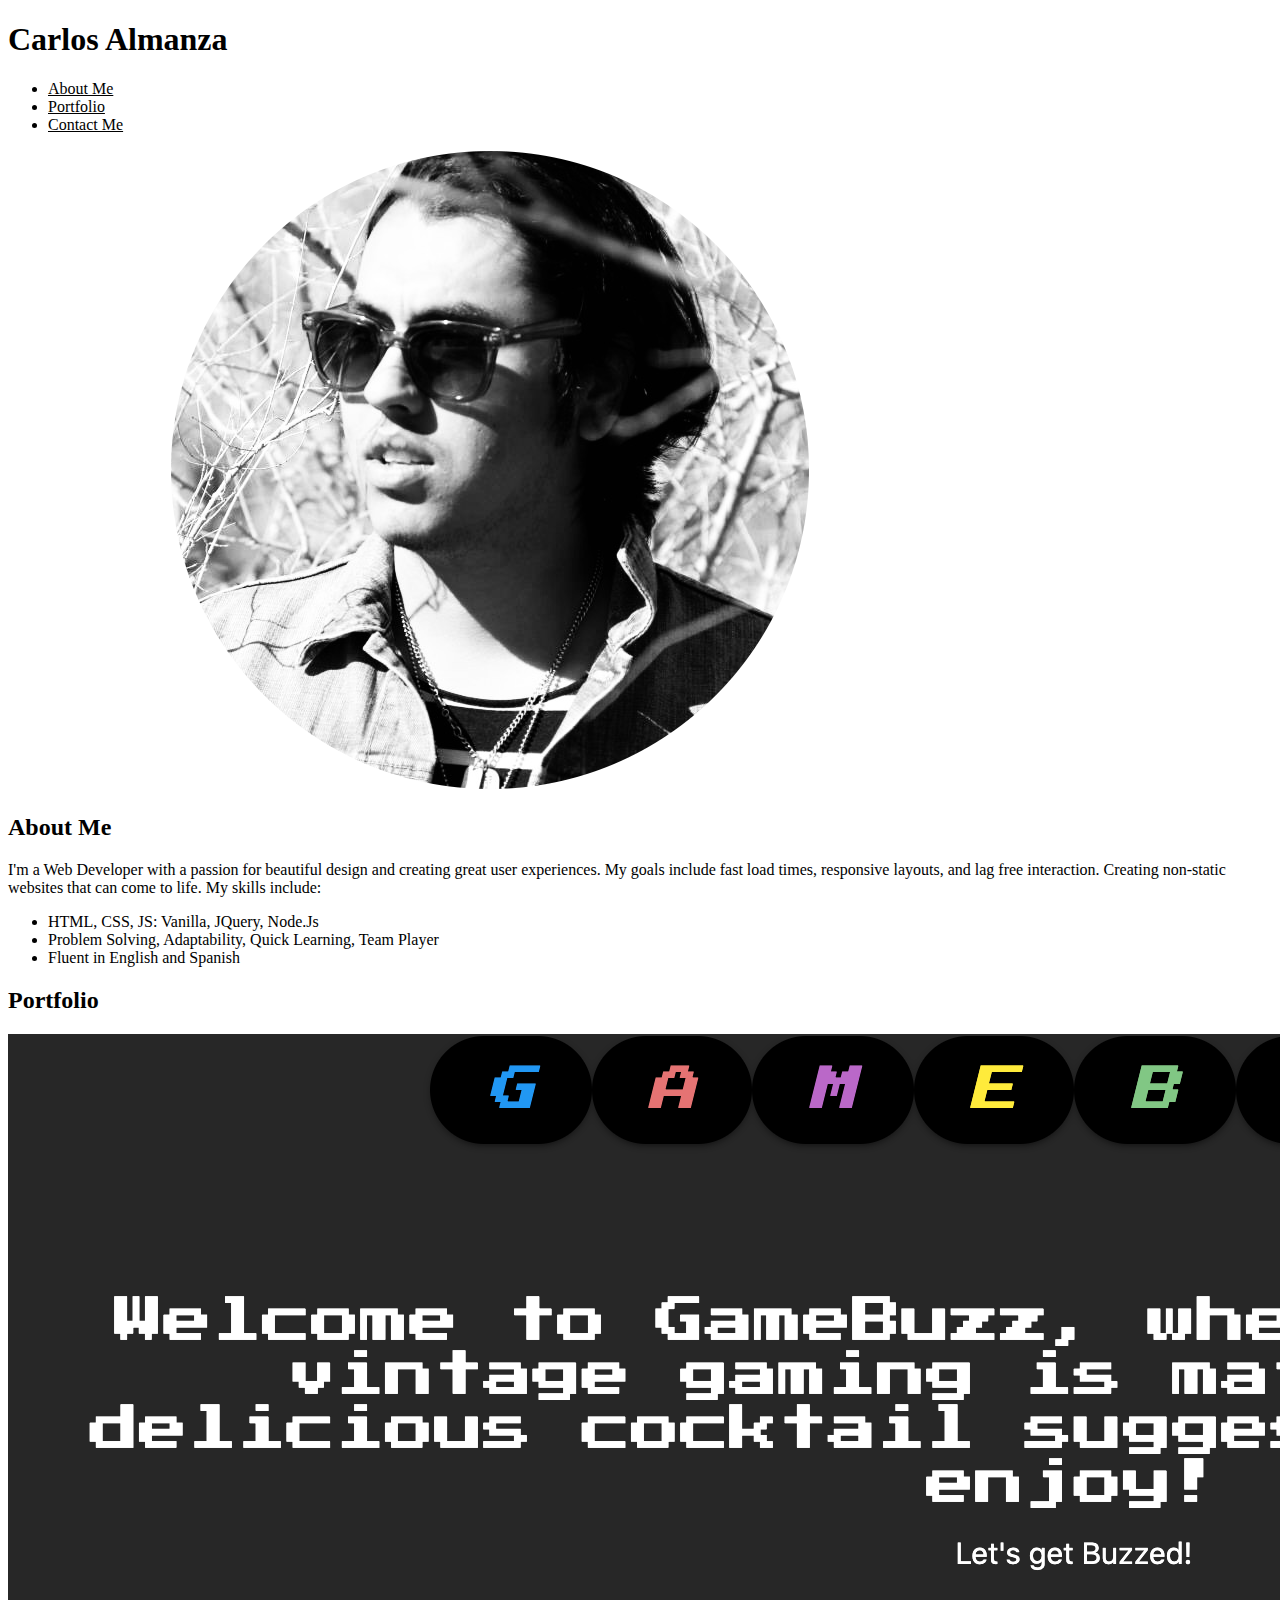
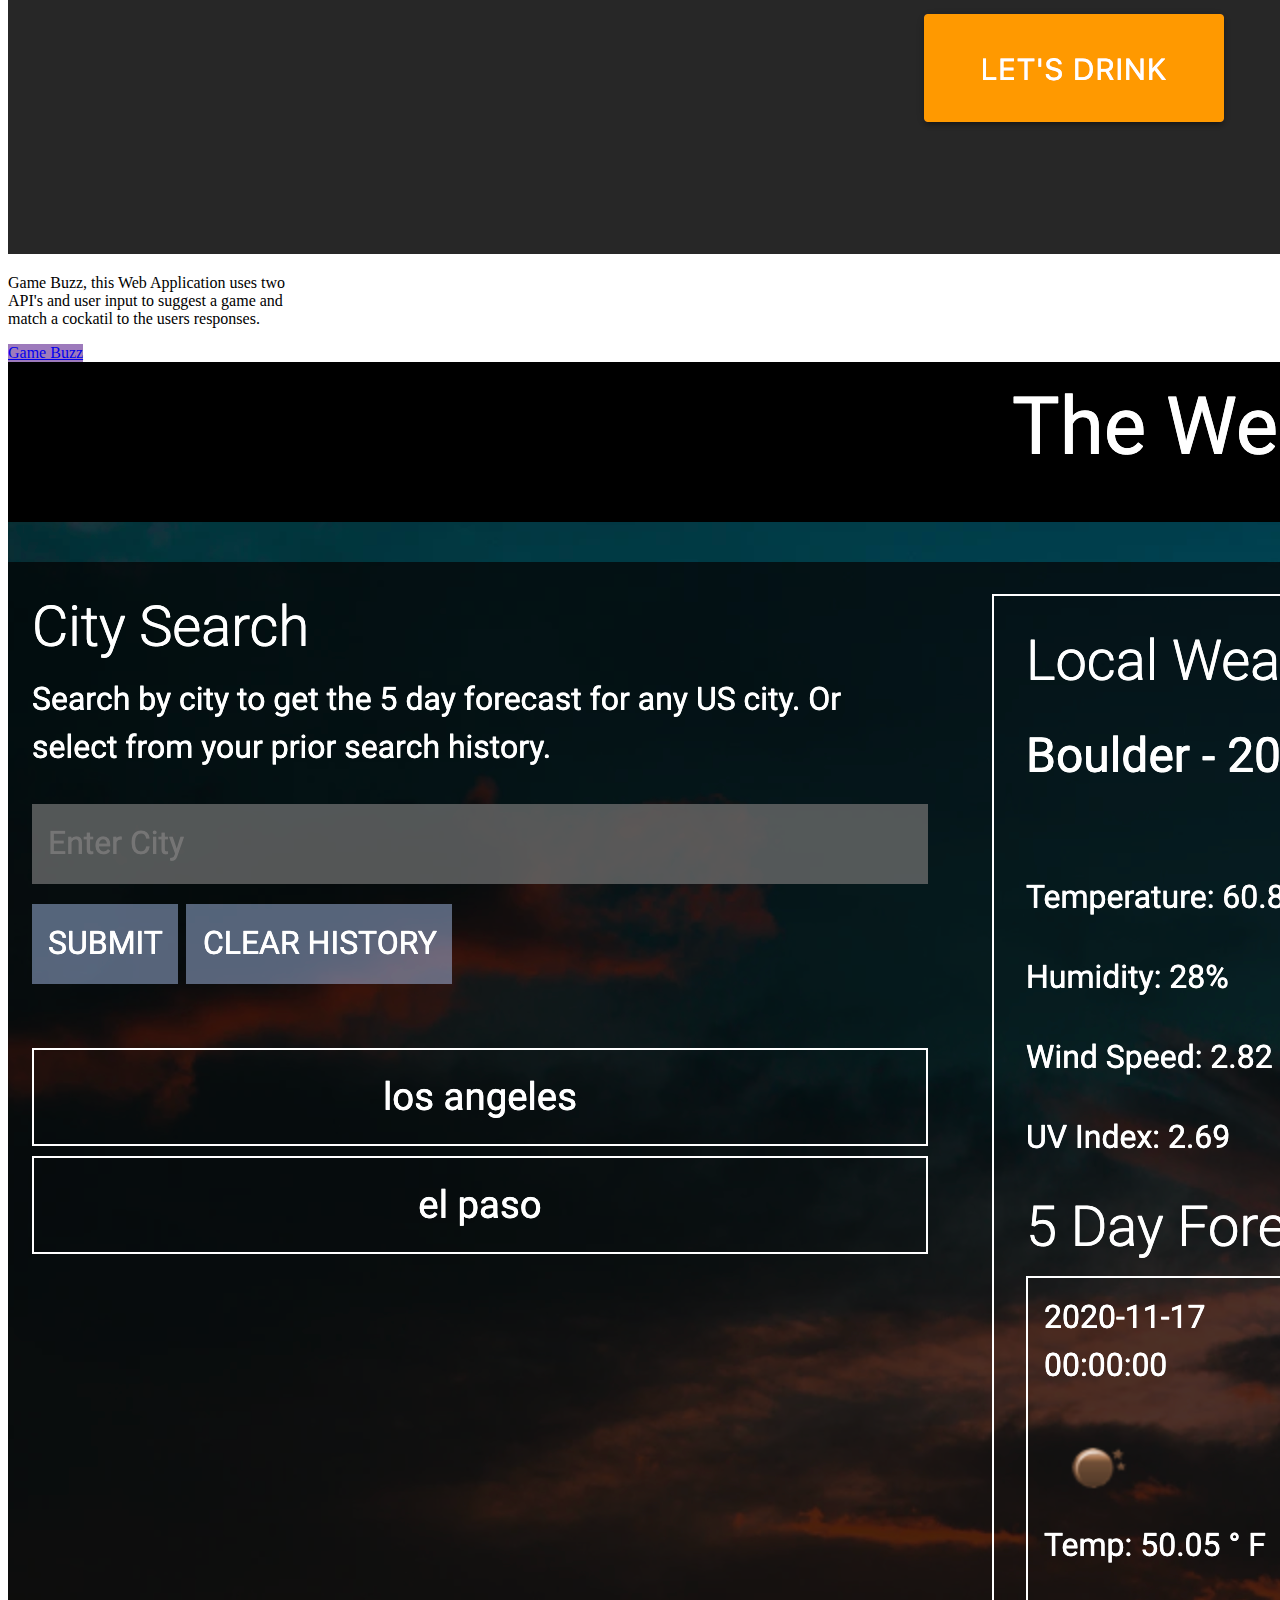
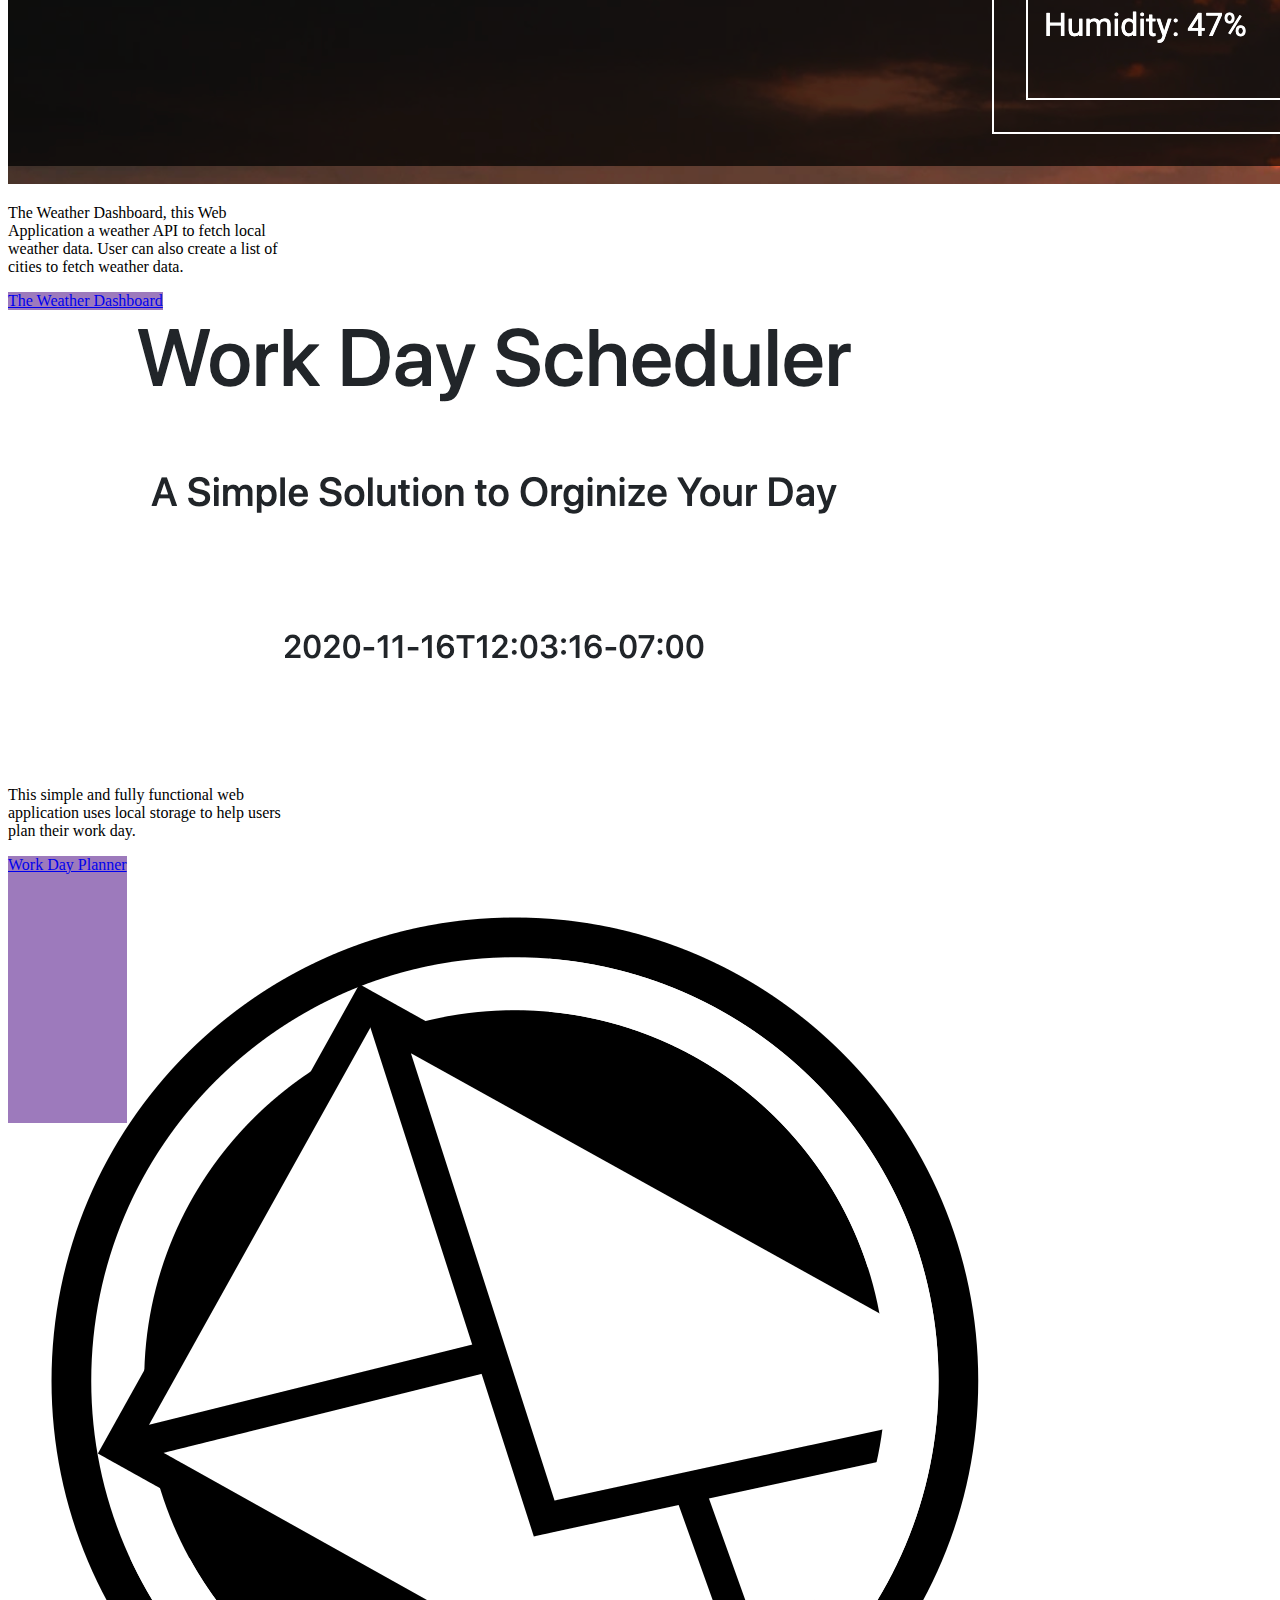
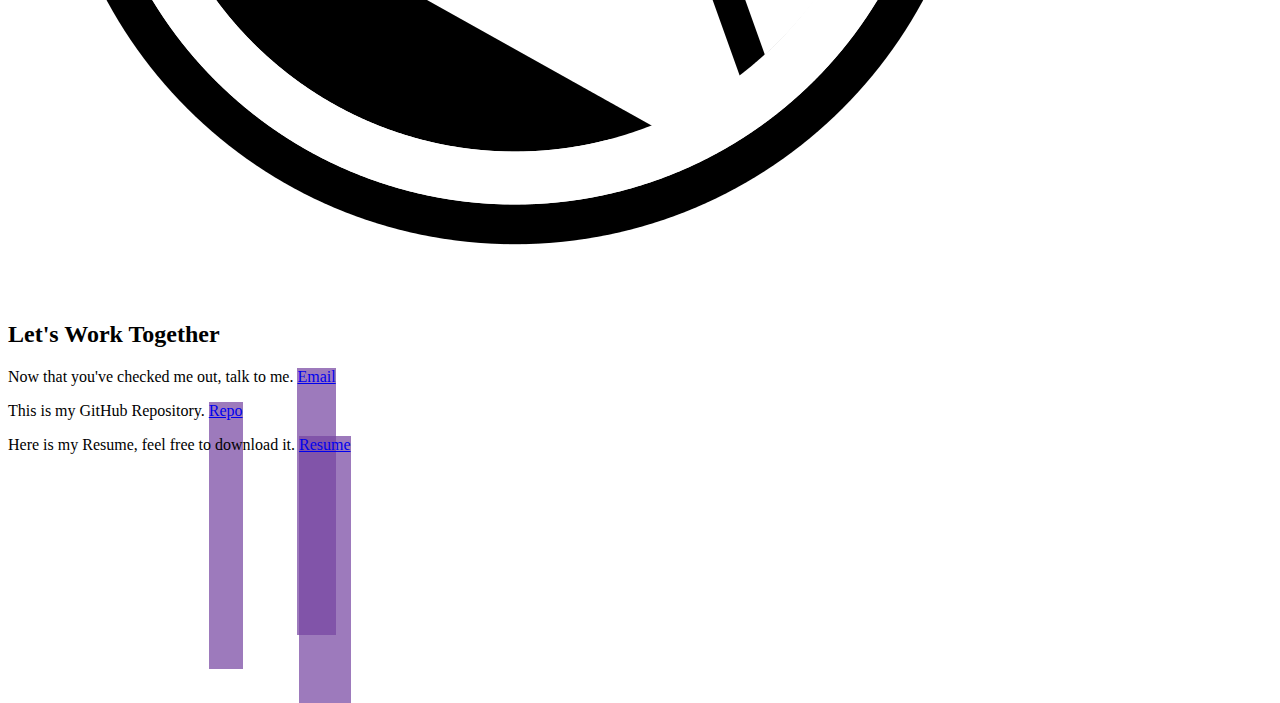
<file: index.html>
<!DOCTYPE html>
<html lang="en-us">

<head>
    <link rel="stylesheet" href="https://cdn.jsdelivr.net/npm/bootstrap@4.5.3/dist/css/bootstrap.min.css" integrity="sha384-TX8t27EcRE3e/ihU7zmQxVncDAy5uIKz4rEkgIXeMed4M0jlfIDPvg6uqKI2xXr2" crossorigin="anonymous">
    <meta charset="UTF-8" />
    <meta name="viewport" content="width=device-width, initial-scale=1, shrink-to-fit=no">
    <link rel="stylesheet" href="./ASSETS/indexCSSstyle.css">
    <title>Carlos Almanza</title>
</head>

<body>
    <header class="header">
        <h1>Carlos Almanza<span class="seo"></span>
        </h1>

        <nav class="seo">
            <ul>
                <li>
                    <a href="#About-Me" style="color: black;">About Me</a>
                </li>
                <li>
                    <a href="#Portfolio" style="color: black;">Portfolio</a>
                </li>
                <li>
                    <a href="#Contact-Me" style="color: black;">Contact Me</a>
                </li>
            </ul>
        </nav>
    </header>
    

    <figure class="hero"></figure>
    
    <main class="content">
    
        <div id="About-Me" class="About-Me">
          <img src="./ASSETS/port_photo/IMG_circle.png" class="float-left" />
            <h2>About Me</h2>
            <p>
                I'm a Web Developer with a passion for beautiful design and creating great
                 user experiences. My goals include fast load times, responsive layouts,
                 and lag free interaction. Creating non-static websites that can come to
                 life. My skills include:
                 
                 <ul>
                    <li>
                      <a>HTML, CSS, JS: Vanilla, JQuery, Node.Js</a>
                    </li>
                    <li>
                        <a>Problem Solving, Adaptability, Quick Learning, Team Player</a>
                    </li>
                    <li>
                        <a>Fluent in English and Spanish</a>
                    </li>
                    
                  
                  </ul>

            </p>
        </div>


        <div id="Portfolio" class="Portfolio">
            <!-- <img src="./ASSETS/port_photo/kisspng-computer-icons-logo-portable-network-graphics-clip-icons-for-free-iconza-circle-social-5b7fe46b4ec817.2080142615351082033227.png" class="float-right" id="gitRepo" /> -->
            
            <h2>Portfolio</h2>

            <div class="container">
                <div class="row">
                  
                </div>
                <div class="row">
                  <div class="col">
                    <div class="card" style="width: 18rem;">
                        <img src="./ASSETS/port_photo/gameBuzz.png" class="card-img-top" alt="...">
                        <div class="card-body">
                          <p class="card-text" style="color:black">Game Buzz, this Web Application uses two API's and user input to suggest a game and match a cockatil to the users responses.</p>
                          <a href="https://e-burton.github.io/Game-Buzz/" target="_blank" class="btn btn-primary" style="background-color: rgba(117, 69, 161, 0.712); border: rgba(117, 69, 161, 0.712);">Game Buzz</a>
                        </div>
                      </div>
                  </div>
                  <div class="col">
                    <div class="card" style="width: 18rem;">
                        <img src="./ASSETS/port_photo/weatherApp.png" class="card-img-top" class="weatherApp" alt="...">
                        <div class="card-body">
                          <p class="card-text" style="color:black">The Weather Dashboard, this Web Application a weather API to fetch local weather data. User can also create a list of cities to fetch weather data.</p>
                          <a href="https://itscarlosalmanza.github.io/HW6_weatherApp/" target="_blank" class="btn btn-primary" style="background-color: rgba(117, 69, 161, 0.712); border: rgba(117, 69, 161, 0.712);" >The Weather Dashboard</a>
                        </div>
                        </div>
                  </div>
                  <div class="col">
                    <div class="card" style="width: 18rem;">
                        <img src="./ASSETS/port_photo/dayPlanner.png" class="card-img-top" class="weatherApp" alt="...">
                        <div class="card-body">
                          <p class="card-text" style="color:black">This simple and fully functional web application uses local storage to help users plan their work day.</p>
                          <a href="https://itscarlosalmanza.github.io/HW5/" target="_blank" class="btn btn-primary" style="background-color: rgba(117, 69, 161, 0.712); border: rgba(117, 69, 161, 0.712);">Work Day Planner</a>
                        </div>
                        </div>
                  </div>
                </div>
              </div>
                    </div>
              </div>
              
              </div>
              
        </div>
        <div id="Contact-Me" class="Contact-Me">
            <img src="./ASSETS/port_photo/kisspng-email-computer-icons-world-wide-web-clip-art-file-tk-email-icon-svg-5ab03c6be9ccf6.3319325915214992439577.png" class="float-left" />
            <h2>Let's Work Together</h2>
            <p>Now that you've checked me out, talk to me.
                <a href="mailto:itscarlosalmanza@gmail.com" target="_blank" class="btn btn-primary" style="background-color: rgba(117, 69, 161, 0.712); border: rgba(117, 69, 161, 0.712);">Email</a>
            </p>
            <p>This is my GitHub Repository.
                <a href="https://github.com/itscarlosalmanza" target="_blank" class="btn btn-primary" style="background-color: rgba(117, 69, 161, 0.712); border: rgba(117, 69, 161, 0.712);">Repo</a>
            </p>
            <p>Here is my Resume, feel free to download it.
              <a href="./ASSETS/port_photo/My Resume.pdf" target="_blank" class="btn btn-primary" style="background-color: rgba(117, 69, 161, 0.712); border: rgba(117, 69, 161, 0.712);">Resume</a>
            </p>
    </main>
    
    <div class="footer">
    
    </div>
    </body>
    
    </html>
</file>
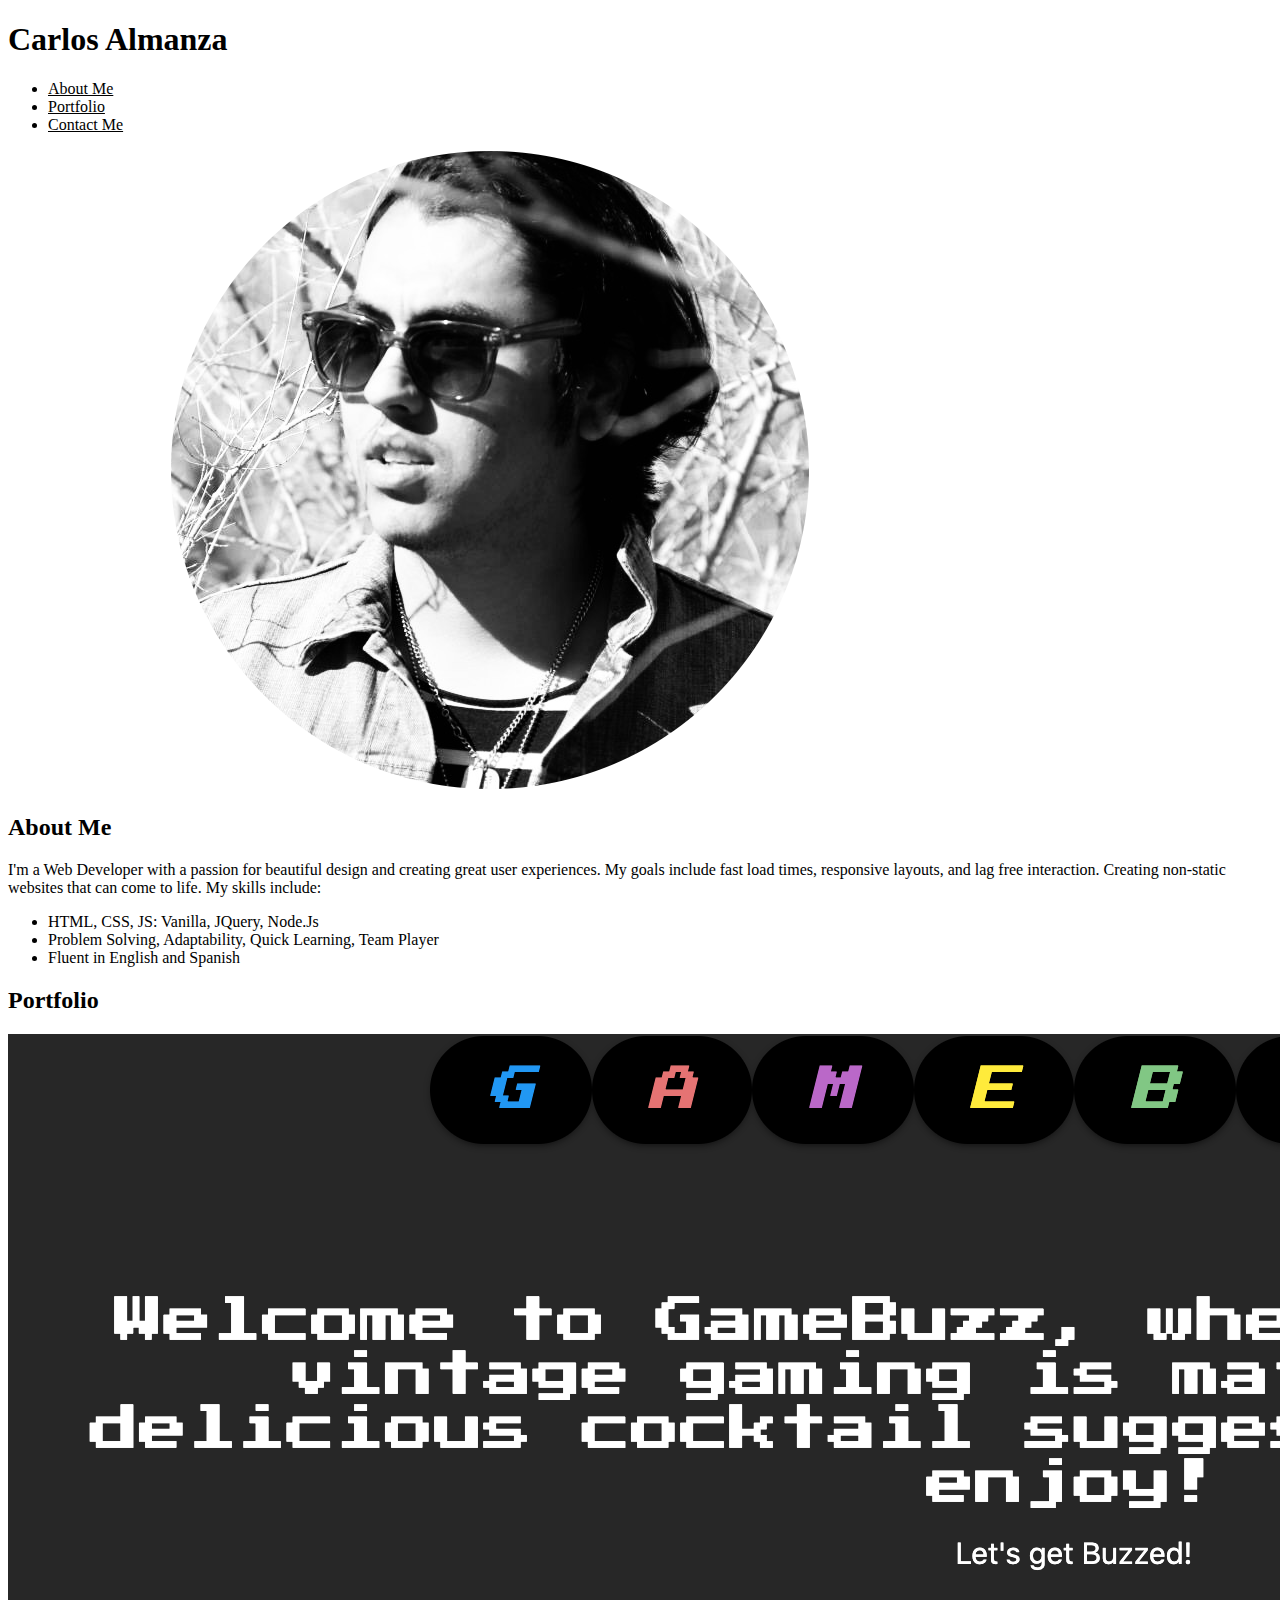
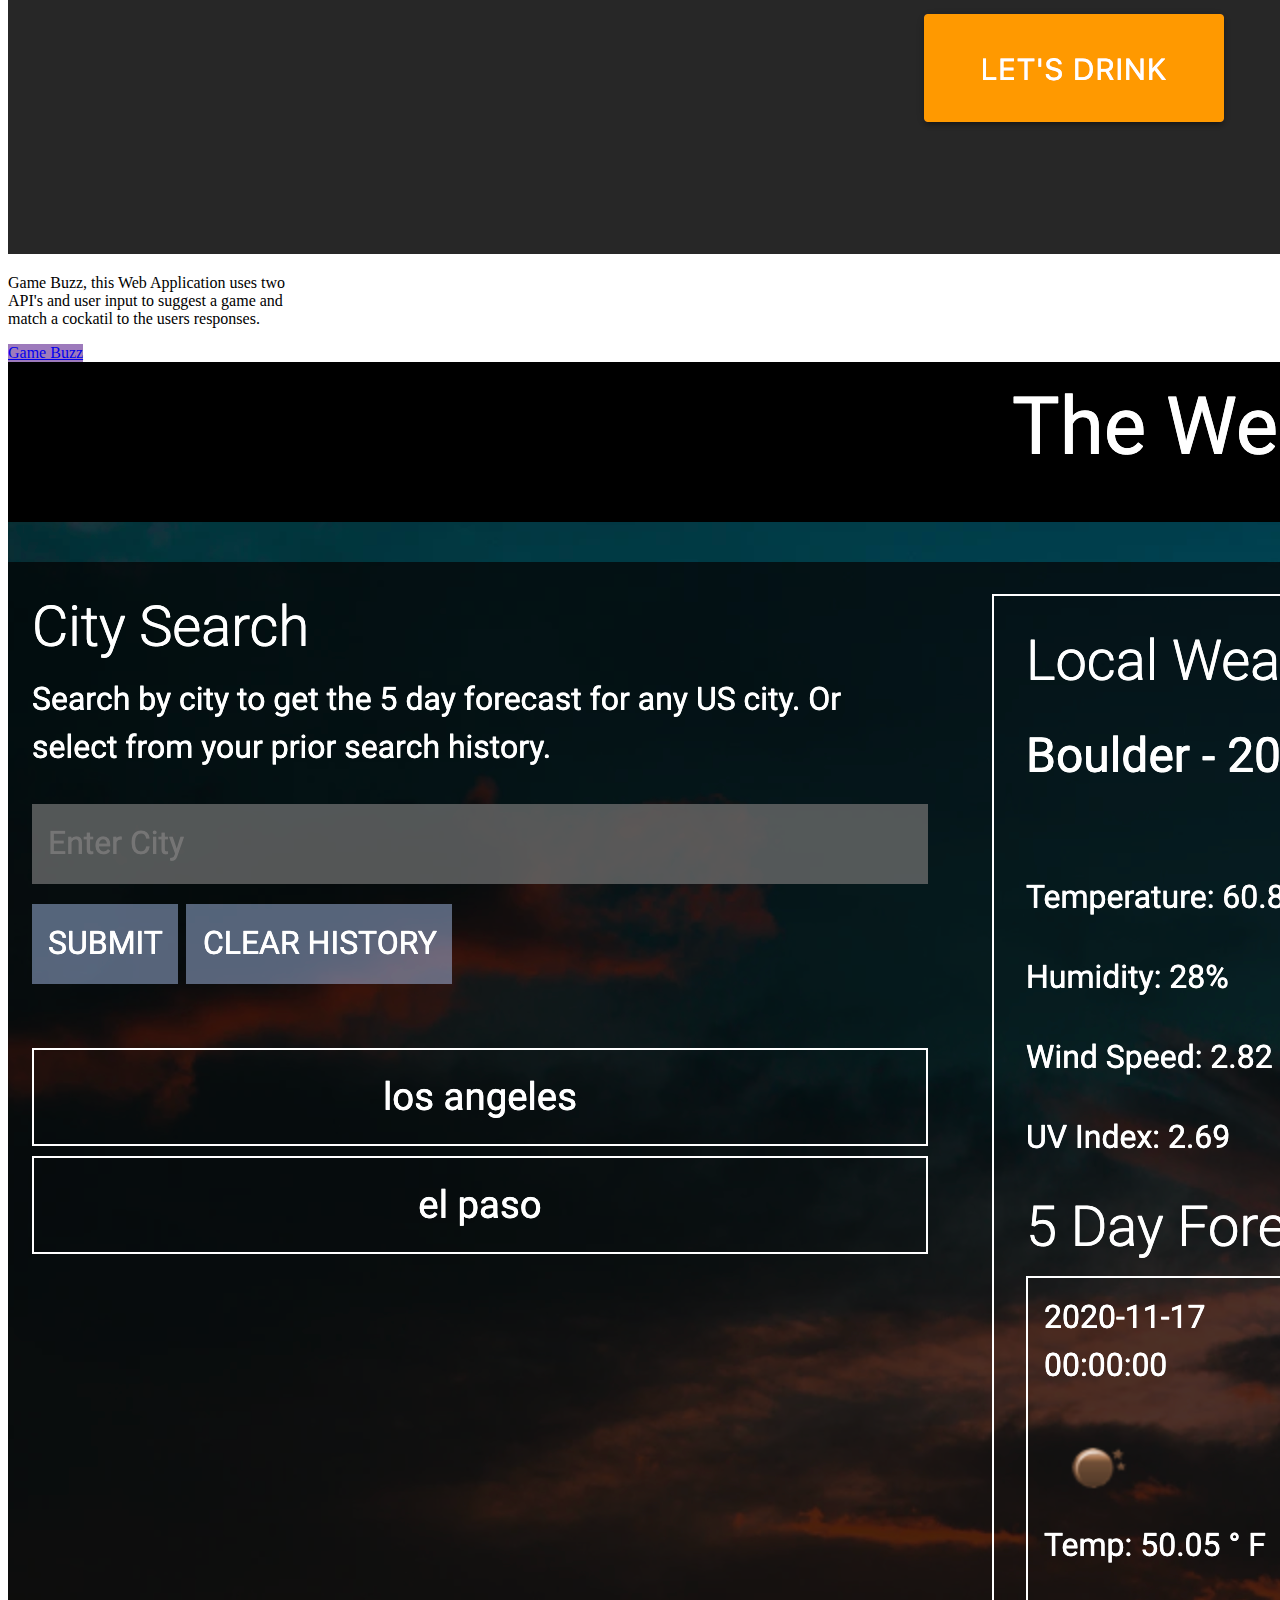
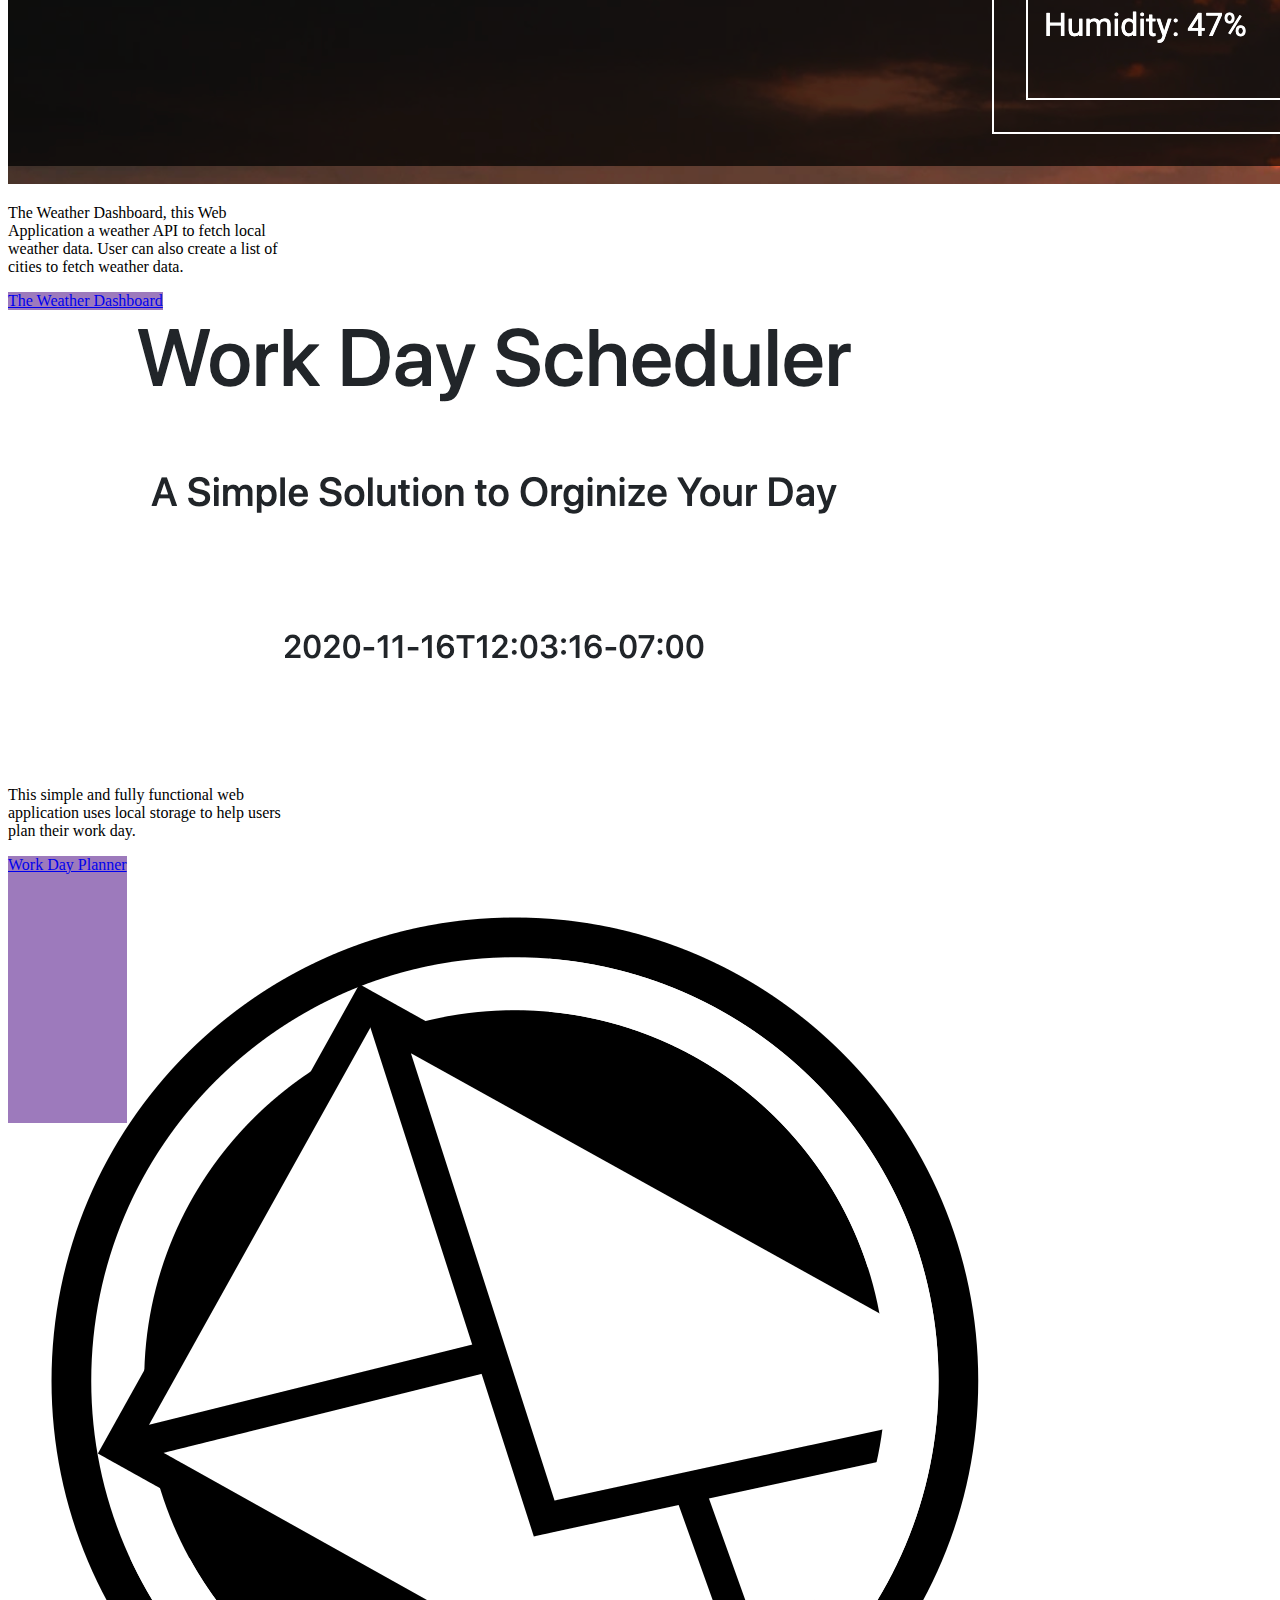
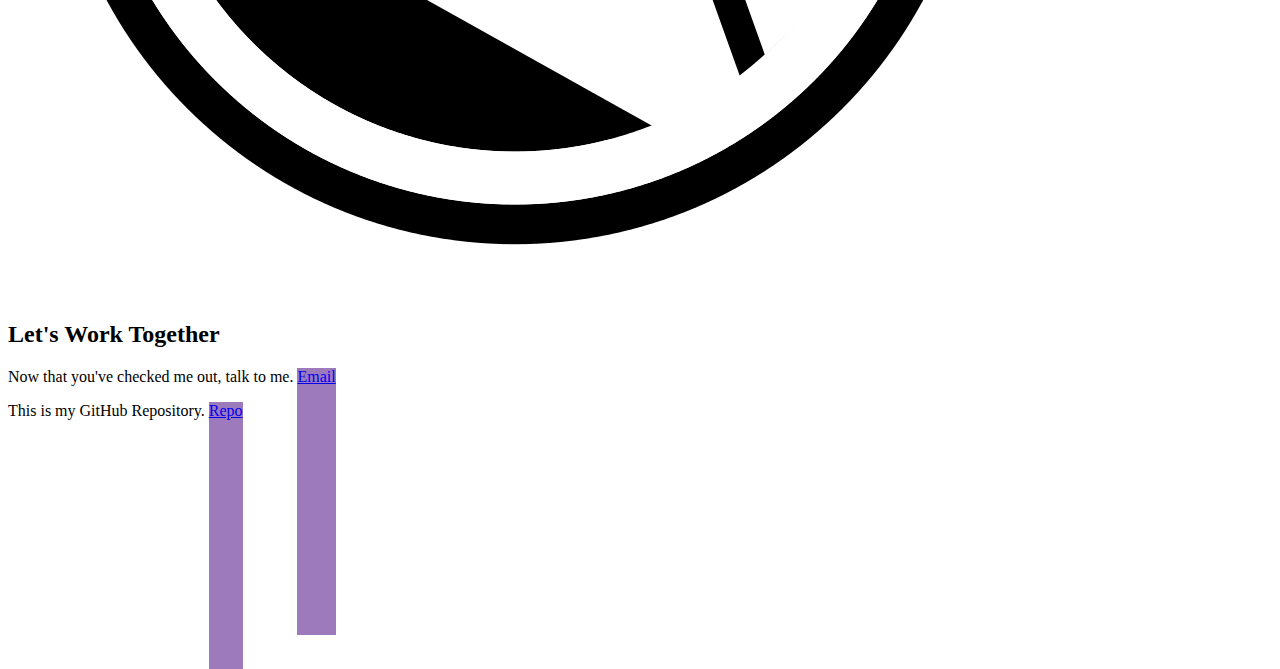
<file: index2.html>
<!DOCTYPE html>
<html lang="en-us">

<head>
    <link rel="stylesheet" href="https://cdn.jsdelivr.net/npm/bootstrap@4.5.3/dist/css/bootstrap.min.css" integrity="sha384-TX8t27EcRE3e/ihU7zmQxVncDAy5uIKz4rEkgIXeMed4M0jlfIDPvg6uqKI2xXr2" crossorigin="anonymous">
    <meta charset="UTF-8" />
    <link rel="stylesheet" href="./ASSETS/indexCSSstyle.css">
    <title>Carlos Almanza</title>
</head>

<body>
    <header class="header">
        <h1>Carlos Almanza<span class="seo"></span>
        </h1>

        <nav class="seo">
            <ul>
                <li>
                    <a href="#About-Me" style="color: black;">About Me</a>
                </li>
                <li>
                    <a href="#Portfolio" style="color: black;">Portfolio</a>
                </li>
                <li>
                    <a href="#Contact-Me" style="color: black;">Contact Me</a>
                </li>
            </ul>
        </nav>
    </header>
    

    <figure class="hero"></figure>
    
    <main class="content">
    
        <div id="About-Me" class="About-Me">
          <img src="./ASSETS/port_photo/IMG_circle.png" class="float-left" />
            <h2>About Me</h2>
            <p>
                I'm a Web Developer with a passion for beautiful design and creating great
                 user experiences. My goals include fast load times, responsive layouts,
                 and lag free interaction. Creating non-static websites that can come to
                 life. My skills include:
                 
                 <ul>
                    <li>
                      <a>HTML, CSS, JS: Vanilla, JQuery, Node.Js</a>
                    </li>
                    <li>
                        <a>Problem Solving, Adaptability, Quick Learning, Team Player</a>
                    </li>
                    <li>
                        <a>Fluent in English and Spanish</a>
                    </li>
                    
                  
                  </ul>

            </p>
        </div>


        <div id="Portfolio" class="Portfolio">
            <!-- <img src="./ASSETS/port_photo/kisspng-computer-icons-logo-portable-network-graphics-clip-icons-for-free-iconza-circle-social-5b7fe46b4ec817.2080142615351082033227.png" class="float-right" id="gitRepo" /> -->
            
            <h2>Portfolio</h2>

            <div class="container">
                <div class="row">
                  
                </div>
                <div class="row">
                  <div class="col">
                    <div class="card" style="width: 18rem;">
                        <img src="./ASSETS/port_photo/gameBuzz.png" class="card-img-top" alt="...">
                        <div class="card-body">
                          <p class="card-text" style="color:black">Game Buzz, this Web Application uses two API's and user input to suggest a game and match a cockatil to the users responses.</p>
                          <a href="https://e-burton.github.io/Game-Buzz/" target="_blank" class="btn btn-primary" style="background-color: rgba(117, 69, 161, 0.712); border: rgba(117, 69, 161, 0.712);">Game Buzz</a>
                        </div>
                      </div>
                  </div>
                  <div class="col">
                    <div class="card" style="width: 18rem;">
                        <img src="./ASSETS/port_photo/weatherApp.png" class="card-img-top" class="weatherApp" alt="...">
                        <div class="card-body">
                          <p class="card-text" style="color:black">The Weather Dashboard, this Web Application a weather API to fetch local weather data. User can also create a list of cities to fetch weather data.</p>
                          <a href="https://itscarlosalmanza.github.io/HW6_weatherApp/" target="_blank" class="btn btn-primary" style="background-color: rgba(117, 69, 161, 0.712); border: rgba(117, 69, 161, 0.712);" >The Weather Dashboard</a>
                        </div>
                        </div>
                  </div>
                  <div class="col">
                    <div class="card" style="width: 18rem;">
                        <img src="./ASSETS/port_photo/dayPlanner.png" class="card-img-top" class="weatherApp" alt="...">
                        <div class="card-body">
                          <p class="card-text" style="color:black">This simple and fully functional web application uses local storage to help users plan their work day.</p>
                          <a href="https://itscarlosalmanza.github.io/HW5/" target="_blank" class="btn btn-primary" style="background-color: rgba(117, 69, 161, 0.712); border: rgba(117, 69, 161, 0.712);">Work Day Planner</a>
                        </div>
                        </div>
                  </div>
                </div>
              </div>
                    </div>
              </div>
              
              </div>
              
        </div>
        <div id="Contact-Me" class="Contact-Me">
            <img src="./ASSETS/port_photo/kisspng-email-computer-icons-world-wide-web-clip-art-file-tk-email-icon-svg-5ab03c6be9ccf6.3319325915214992439577.png" class="float-left" />
            <h2>Let's Work Together</h2>
            <p>Now that you've checked me out, talk to me.
                <a href="mailto:itscarlosalmanza@gmail.com" target="_blank" class="btn btn-primary" style="background-color: rgba(117, 69, 161, 0.712); border: rgba(117, 69, 161, 0.712);">Email</a>
            </p>
            <p>This is my GitHub Repository.
                <a href="https://github.com/itscarlosalmanza" target="_blank" class="btn btn-primary" style="background-color: rgba(117, 69, 161, 0.712); border: rgba(117, 69, 161, 0.712);">Repo</a>
            </p>
    </main>
    
    <div class="footer">
    
    </div>
    </body>
    
    </html>
</file>
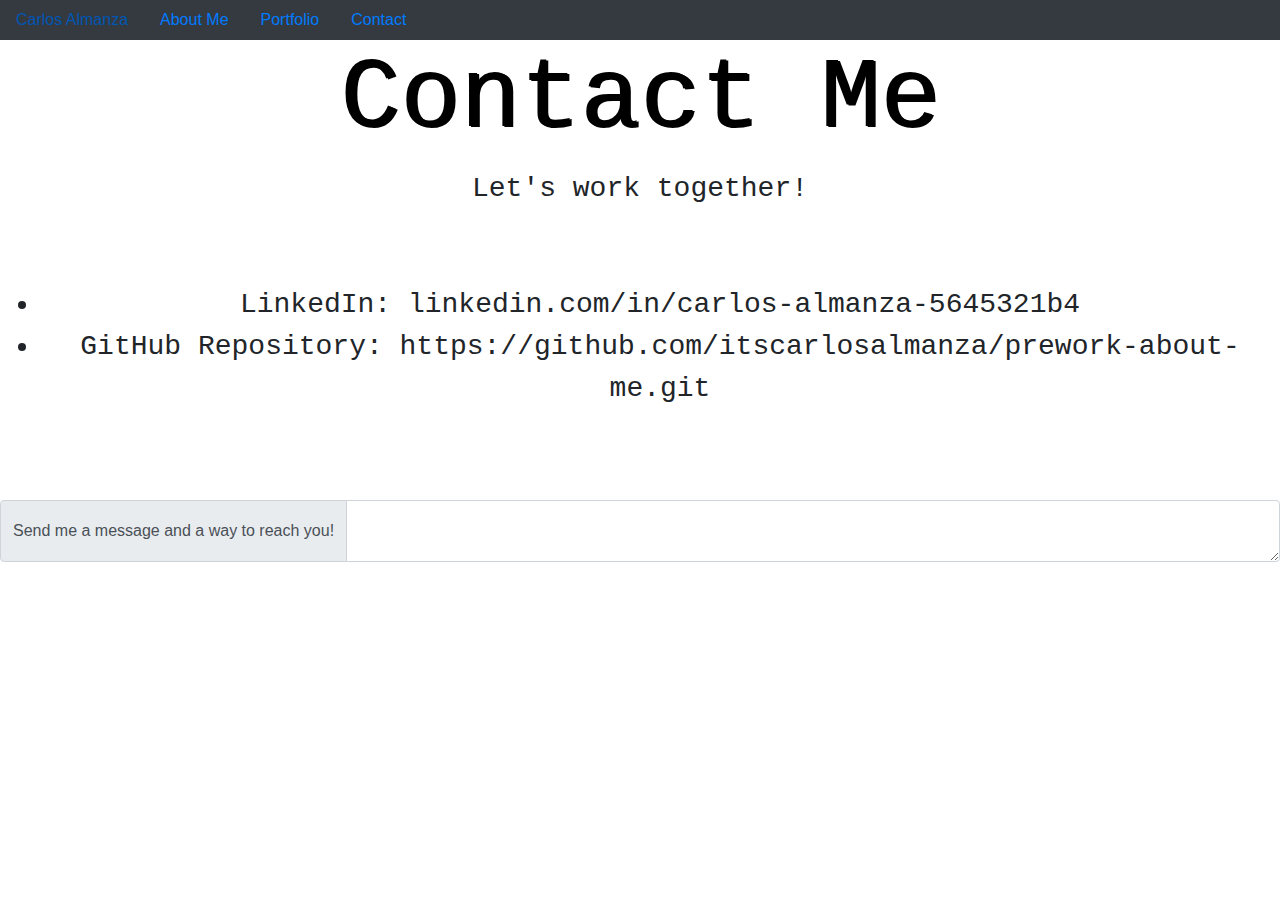
<file: ASSETS/contact.html>
<!DOCTYPE html>
<html lang="en">
  <head>
    <!--Links Bootstrap CSS files-->
    <link
      rel="stylesheet"
      href="https://stackpath.bootstrapcdn.com/bootstrap/4.5.2/css/bootstrap.min.css"
      integrity="sha384-JcKb8q3iqJ61gNV9KGb8thSsNjpSL0n8PARn9HuZOnIxN0hoP+VmmDGMN5t9UJ0Z"
      crossorigin="anonymous"
    />
    <!--Links indexCSSstyle.css-->
    <link rel="stylesheet" href="/ASSETS/contact.css" />
    <meta charset="UTF-8" />
    <meta name="viewport" content="width=device-width, initial-scale=1.0" />
    <meta charset="UTF-8" />
    <meta name="viewport" content="width=device-width, initial-scale=1.0" />
    <title>Contact Me</title>
  </head>
  <header class="header">
    <ul class="nav navbar-dark bg-dark">
      <li class="nav-item">
        <a class="nav-link active" href="/index.html">Carlos Almanza</a>
      </li>
      <li class="nav-item">
        <a class="nav-link" href="/ASSETS/aboutme.html">About Me</a>
      </li>
      <li class="nav-item">
        <a class="nav-link" href="/ASSETS/portfolio.html">Portfolio</a>
      </li>
      <li class="nav-item">
        <a class="nav-link" href="/ASSETS/contact.html">Contact</a>
      </li>
    </ul>
    <h1 class="top">Contact Me</h1>
  </header>
  <body>
    <section>
      <p class="paragraph">Let's work together!</p>
      <ul class="listed">
        <li>LinkedIn: linkedin.com/in/carlos-almanza-5645321b4</li>
        <li>
          GitHub Repository:
          https://github.com/itscarlosalmanza/prework-about-me.git
        </li>
      </ul>
    </section>
    <section class="message">
      <div class="input-group">
        <div class="input-group-prepend">
          <span class="input-group-text"
            >Send me a message and a way to reach you!</span
          >
        </div>
        <textarea class="form-control" aria-label="With textarea"></textarea>
      </div>
    </section>
  </body>
</html>
</file>
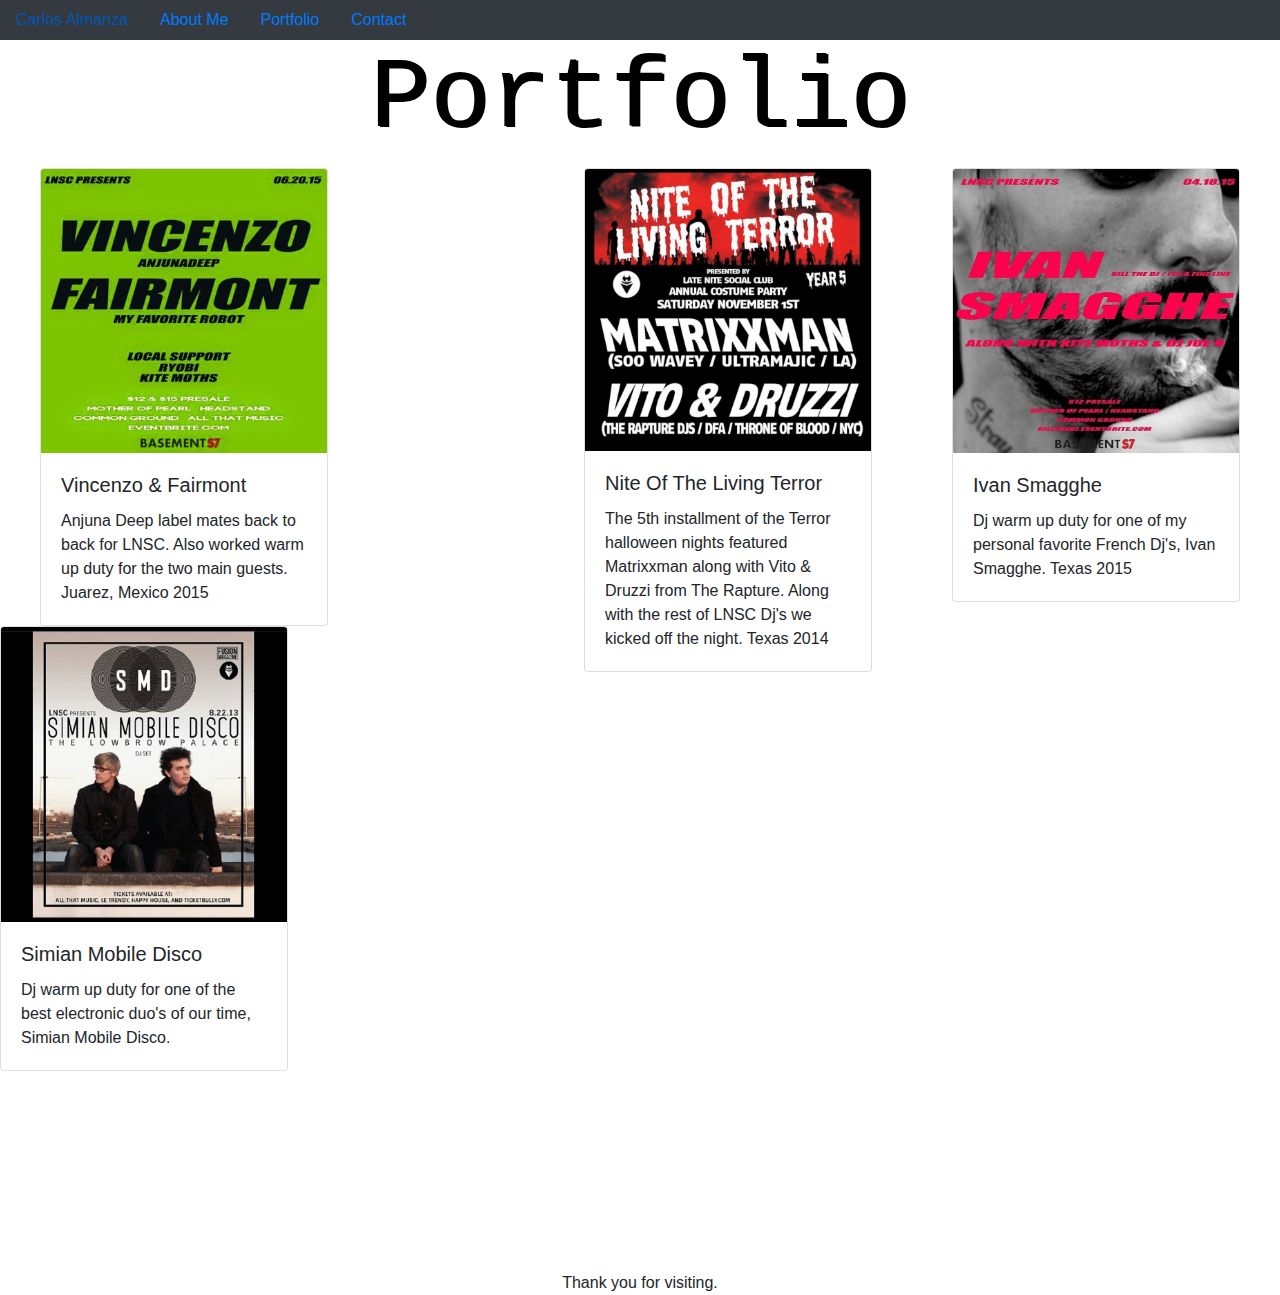
<file: ASSETS/portfolio.html>
<!DOCTYPE html>
<html lang="en">
  <head>
    <!--Links Bootstrap CSS files-->
    <link
      rel="stylesheet"
      href="https://stackpath.bootstrapcdn.com/bootstrap/4.5.2/css/bootstrap.min.css"
      integrity="sha384-JcKb8q3iqJ61gNV9KGb8thSsNjpSL0n8PARn9HuZOnIxN0hoP+VmmDGMN5t9UJ0Z"
      crossorigin="anonymous"
    />
    <!--Links indexCSSstyle.css-->
    <link rel="stylesheet" href="/ASSETS/portfolio.css" />
    <meta charset="UTF-8" />
    <meta name="viewport" content="width=device-width, initial-scale=1.0" />
    <title>Carlos' Portfolio</title>
  </head>
  <body>
    <header class="header">
      <ul class="nav navbar-dark bg-dark">
        <li class="nav-item">
          <a class="nav-link active" href="/index.html">Carlos Almanza</a>
        </li>
        <li class="nav-item">
          <a class="nav-link" href="/ASSETS/aboutme.html">About Me</a>
        </li>
        <li class="nav-item">
          <a class="nav-link" href="/ASSETS/portfolio.html">Portfolio</a>
        </li>
        <li class="nav-item">
          <a class="nav-link" href="/ASSETS/contact.html">Contact</a>
        </li>
      </ul>
    </header>
    <h1 class="top">Portfolio</h1>
    <section class="smag">
      <div class="card" style="width: 18rem">
        <img
          src="/ASSETS/port_photo/IMG_9674.jpg"
          class="card-img-top"
          alt="smagghe"
        />
        <div class="card-body">
          <h5 class="card-title">Ivan Smagghe</h5>
          <p class="card-text">
            Dj warm up duty for one of my personal favorite French Dj's, Ivan
            Smagghe. Texas 2015
          </p>
        </div>
      </div>
    </section>
    <section class="vinc">
      <div class="card" style="width: 18rem">
        <img
          src="/ASSETS/port_photo/IMG_9675.jpg"
          class="card-img-top"
          alt="smagghe"
        />
        <div class="card-body">
          <h5 class="card-title">Vincenzo & Fairmont</h5>
          <p class="card-text">
            Anjuna Deep label mates back to back for LNSC. Also worked warm up
            duty for the two main guests. Juarez, Mexico 2015
          </p>
        </div>
      </div>
    </section>
    <section class="terr">
      <div class="card" style="width: 18rem">
        <img
          src="/ASSETS/port_photo/IMG_9676.jpg"
          class="card-img-top"
          alt="smagghe"
        />
        <div class="card-body">
          <h5 class="card-title">Nite Of The Living Terror</h5>
          <p class="card-text">
            The 5th installment of the Terror halloween nights featured
            Matrixxman along with Vito & Druzzi from The Rapture. Along with the
            rest of LNSC Dj's we kicked off the night. Texas 2014
          </p>
        </div>
      </div>
    </section>
    <section>
      <div class="card" style="width: 18rem" class="simi">
        <img
          src="/ASSETS/port_photo/IMG_9677.jpg"
          class="card-img-top"
          alt="smagghe"
        />
        <div class="card-body">
          <h5 class="card-title">Simian Mobile Disco</h5>
          <p class="card-text">
            Dj warm up duty for one of the best electronic duo's of our time,
            Simian Mobile Disco.
          </p>
        </div>
      </div>
    </section>
  </body>
  <footer class="footer">Thank you for visiting.</footer>
</html>
</file>
<file: ASSETS/indexCSSstyle.css>
/*CSS style sheet for index.html*/
.body {
  background-color: black;
}

.welcome {
  position: absolute;
  top: 130%;
  left: 50%;
  transform: translate(-50%, -50%);
  font-size: 18px;
  width: 100%;
  font-family: "Courier New", Courier, monospace;
  font-family: "Courier New", Courier, monospace;
  color: rgb(255, 255, 255);
}

.center {
  position: fixed;
  top: 50%;
  left: 50%;
  transform: translate(-50%, -50%);
  font-size: 40px;
  font-family: "Courier New", Courier, monospace;
  color: rgb(255, 255, 255);
  text-shadow: 2px 1px;
  text-rendering: geometricPrecision;
}
.blurred {
  height: auto;
  width: 100%;
  margin-bottom: 0px;
  background-size: inherit;
  background-position: center;
}

.btn {
  background-color: rgb(0, 0, 0);
  border-color: black;
  padding-bottom: 250px;
}
</file>
<file: ASSETS/contact.css>
/*CSS stylesheet for contact.html*/
.top {
  font-size: 100px;
  text-emphasis: strong;
  text-shadow: 2px 1px;
  text-align: center;
  color: rgb(0, 0, 0);
  font-family: "Courier New", Courier, monospace;
}

.paragraph {
  width: 100%;
  height: 100px;
  font-size: 28px;
  font-family: "Courier New", Courier, monospace;
  text-align: center;
}

.listed {
  width: 100%;
  height: 100px;
  font-size: 28px;
  font-family: "Courier New", Courier, monospace;
  text-align: center;
}

.message {
  padding-top: 100px;
}
</file>
<file: ASSETS/portfolio.css>
/* This is the stylesheet for portfolio.html*/
.top {
  font-size: 100px;
  text-emphasis: strong;
  text-shadow: 2px 1px;
  text-align: center;
  color: rgb(0, 0, 0);
  font-family: "Courier New", Courier, monospace;
}

.smag {
  float: right;
  padding-left: 40px;
  padding-right: 40px;
}

.vinc {
  float: left;
  padding-left: 40px;
  padding-right: 40px;
}

.terr {
  float: right;
  padding-left: 40px;
  padding-right: 40px;
}

.simi {
  float: left;
  padding-left: 40px;
  padding-right: 40px;
}

.footer {
  width: 100%;
  margin-top: 200px;
  text-align: center;
}
</file>
